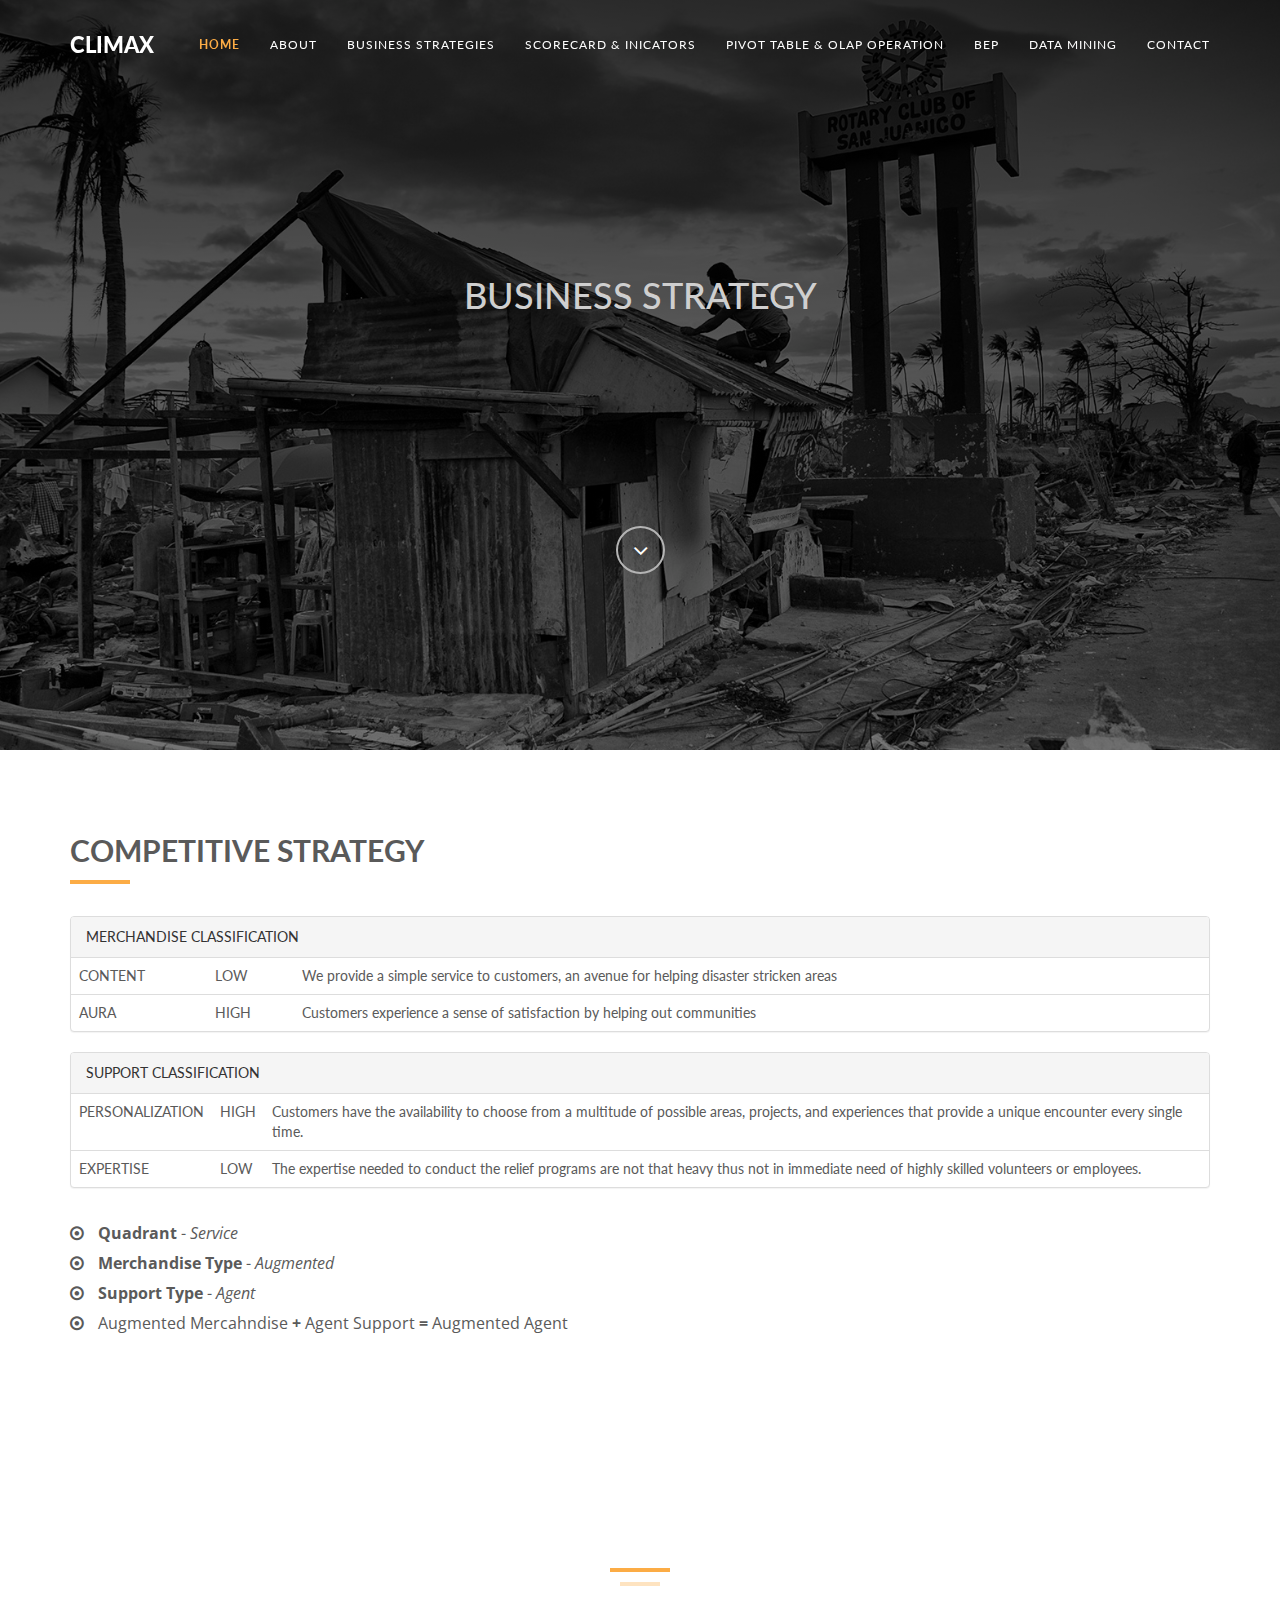
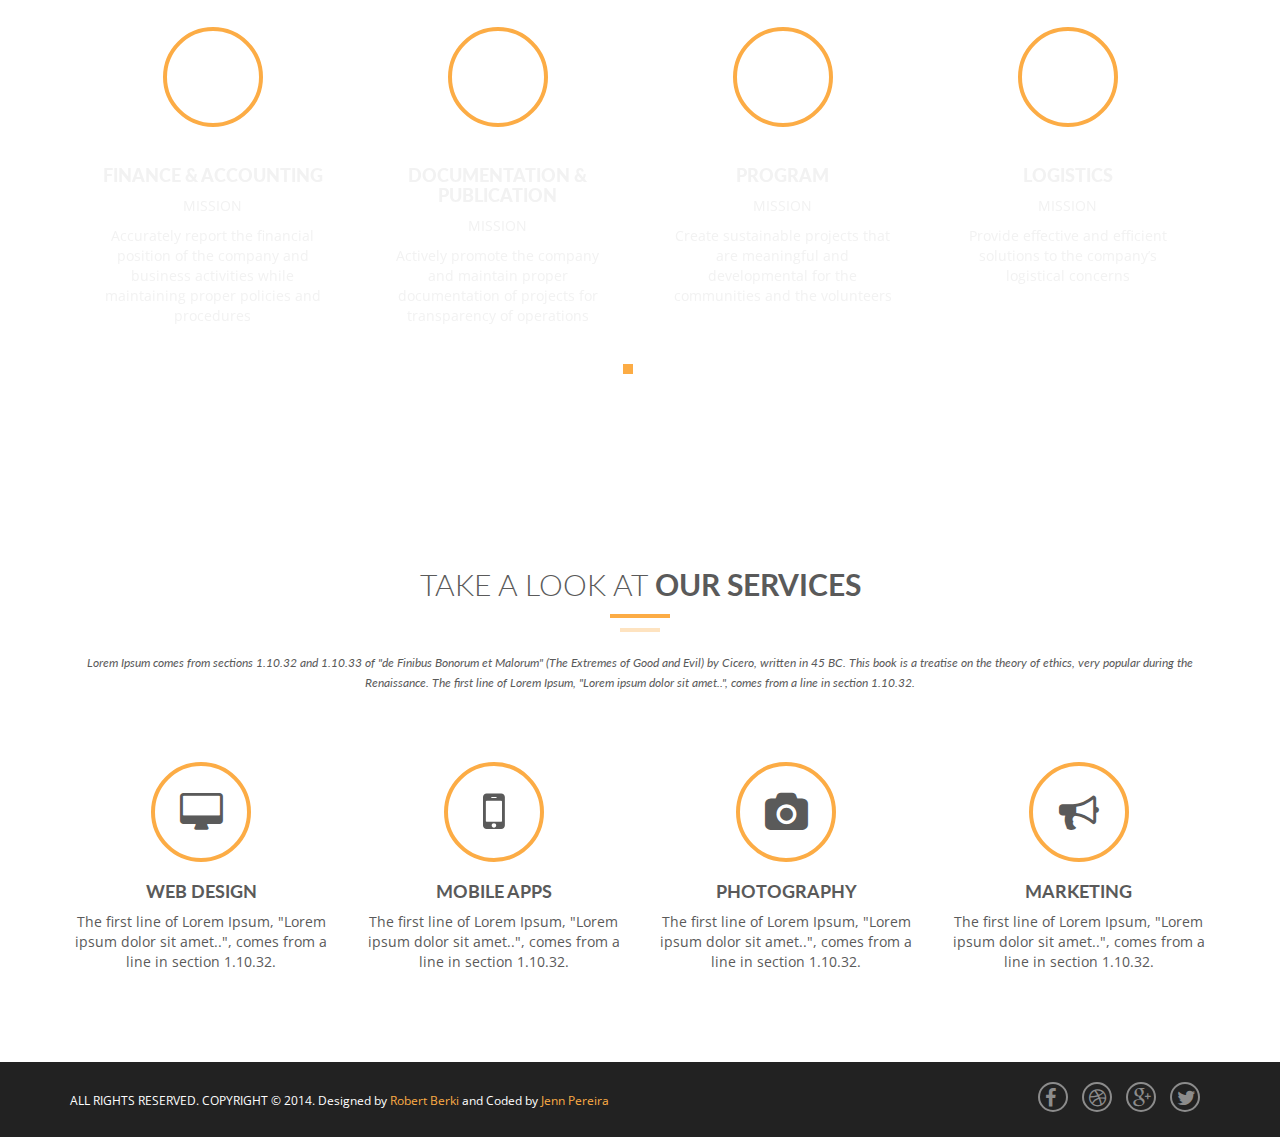
<file: strategic.html>
<!DOCTYPE html>
<html lang="en">
  <head>
    <!-- Basic Page Needs
    ================================================== -->
    <meta charset="utf-8">
    <!--[if IE]><meta http-equiv="x-ua-compatible" content="IE=9" /><![endif]-->
    <meta name="viewport" content="width=device-width, initial-scale=1">
    <title>Spirit8 - Digital Agency One Page Template</title>
    <meta name="description" content="Spirit8 is a Digital agency one page template built based on bootstrap framework. This template is design by Robert Berki and coded by Jenn Pereira. It is simple, mobile responsive, perfect for portfolio and agency websites. Get this for free exclusively at ThemeForces.com">
    <meta name="keywords" content="bootstrap theme, portfolio template, digital agency, onepage, mobile responsive, spirit8, free website, free theme, themeforces themes, themeforces wordpress themes, themeforces bootstrap theme">
    <meta name="author" content="ThemeForces.com">
    
    <!-- Favicons
    ================================================== -->
    <link rel="shortcut icon" href="img/favicon.ico" type="image/x-icon">
    <link rel="apple-touch-icon" href="img/apple-touch-icon.png">
    <link rel="apple-touch-icon" sizes="72x72" href="img/apple-touch-icon-72x72.png">
    <link rel="apple-touch-icon" sizes="114x114" href="img/apple-touch-icon-114x114.png">

    <!-- Bootstrap -->
    <link rel="stylesheet" type="text/css"  href="css/bootstrap.css">
    <link rel="stylesheet" type="text/css" href="fonts/font-awesome/css/font-awesome.css">

    <!-- Slider
    ================================================== -->
    <link href="css/owl.carousel.css" rel="stylesheet" media="screen">
    <link href="css/owl.theme.css" rel="stylesheet" media="screen">

    <!-- Stylesheet
    ================================================== -->
    <link rel="stylesheet" type="text/css"  href="css/style.css">
    <link rel="stylesheet" type="text/css" href="css/responsive.css">

    <link href='http://fonts.googleapis.com/css?family=Lato:100,300,400,700,900,100italic,300italic,400italic,700italic,900italic' rel='stylesheet' type='text/css'>
    <link href='http://fonts.googleapis.com/css?family=Open+Sans:300italic,400italic,600italic,700italic,800italic,700,300,600,800,400' rel='stylesheet' type='text/css'>

    <script type="text/javascript" src="js/modernizr.custom.js"></script>

    <!-- HTML5 shim and Respond.js for IE8 support of HTML5 elements and media queries -->
    <!-- WARNING: Respond.js doesn't work if you view the page via file:// -->
    <!--[if lt IE 9]>
      <script src="https://oss.maxcdn.com/html5shiv/3.7.2/html5shiv.min.js"></script>
      <script src="https://oss.maxcdn.com/respond/1.4.2/respond.min.js"></script>
    <![endif]-->
  </head>
  <body>
    <!-- Navigation
    ==========================================-->
    <nav id="tf-menu" class="navbar navbar-default navbar-fixed-top">
      <div class="container">
        <!-- Brand and toggle get grouped for better mobile display -->
        <div class="navbar-header">
          <button type="button" class="navbar-toggle collapsed" data-toggle="collapse" data-target="#bs-example-navbar-collapse-1">
            <span class="sr-only">Toggle navigation</span>
            <span class="icon-bar"></span>
            <span class="icon-bar"></span>
            <span class="icon-bar"></span>
          </button>
          <a class="navbar-brand" href="index.html">cLIMax</a>
        </div>

        <!-- Collect the nav links, forms, and other content for toggling -->
        <div class="collapse navbar-collapse" id="bs-example-navbar-collapse-1">
          <ul class="nav navbar-nav navbar-right">
            <li><a href="#tf-home" class="page-scroll">Home</a></li>
            <li><a href="#tf-about" class="page-scroll">About</a></li>
            <li><a href="" class="page-scroll">Business Strategies</a></li>
            <li><a href="" class="page-scroll">Scorecard & Inicators</a></li>
            <li><a href="" class="page-scroll">Pivot Table & OLAP operation</a></li>
            <li><a href="" class="page-scroll">BEP</a></li>
            <li><a href="" class="page-scroll">Data Mining</a></li>
            <li><a href="" class="page-scroll">Contact</a></li>
          </ul>
        </div><!-- /.navbar-collapse -->
      </div><!-- /.container-fluid -->
    </nav>

    <!-- Home Page
    ==========================================-->
    <div id="tf-home" class="text-center">
        <div class="overlay">
            <div class="content">
                <h1>BUSINESS STRATEGY</h1>
                <p></p>
                <a href="#tf-about" class="fa fa-angle-down page-scroll"></a>
            </div>
        </div>
    </div>

    <!-- About Us Page
    ==========================================-->
    <div id="tf-about">
        <div class="container">
            <div class="row">
                <div class="col-md-12">
                    <div class="about-text">
                        <div class="section-title">
                            <h4></h4>
                            <h2><strong>COMPETITIVE STRATEGY</strong></h2>
                            <hr>
                            <div class="clearfix"></div>
                        </div>
                        <p class="intro"></p>
                        <div class="panel panel-default">
                          <!-- Default panel contents -->
                          <div class="panel-heading">MERCHANDISE CLASSIFICATION</div>

                          <!-- Table -->
                          <table class="table">
                            <tr>
                                <td>CONTENT</td>
                                <td>LOW</td>
                                <td>We provide a simple service to customers, an avenue for helping disaster stricken areas</td>
                            </tr>
                            <tr>
                                <td>AURA</td>
                                <td>HIGH</td>
                                <td>Customers experience a sense of satisfaction by helping out communities</td>
                            </tr>
                          </table>
                        </div>
                        <div class="panel panel-default">
                          <!-- Default panel contents -->
                          <div class="panel-heading">SUPPORT CLASSIFICATION</div>

                          <!-- Table -->
                          <table class="table">
                            <tr>
                                <td>PERSONALIZATION</td>
                                <td>HIGH</td>
                                <td>Customers have the availability to choose from a multitude of possible areas, projects, and experiences that provide a unique encounter every single time.</td>
                            </tr>
                            <tr>
                                <td>EXPERTISE</td>
                                <td>LOW</td>
                                <td>The expertise needed to conduct the relief programs are not that heavy thus not in immediate need of highly skilled volunteers or employees.</td>
                            </tr>
                          </table>
                        </div>
                        <ul class="about-list">
                            <li>
                                <span class="fa fa-dot-circle-o"></span>
                                <strong>Quadrant</strong> - <em>Service</em>
                            </li>
                            <li>
                                <span class="fa fa-dot-circle-o"></span>
                                <strong>Merchandise Type</strong> - <em>Augmented</em>
                            </li>
                            <li>
                                <span class="fa fa-dot-circle-o"></span>
                                <strong>Support Type</strong> - <em>Agent</em>
                            </li>
                            <li>
                                <span class="fa fa-dot-circle-o"></span>
                                Augmented Mercahndise<strong> + </strong>Agent Support
                                <strong> = </strong>Augmented Agent
                            </li>
                        </ul>
                    </div>
                </div>
            </div>
        </div>
    </div>

    <!-- Team Page
    ==========================================-->
    <div id="tf-team" class="text-center">
        <div class="overlay">
            <div class="container">
                <div class="section-title center">
                    <h2><strong>DEPARTMENTAL STRAGIES</strong></h2>
                    <div class="line">
                        <hr>
                    </div>
                </div>

                <div id="team" class="owl-carousel owl-theme row">
                    <div class="item" id="tf-services">
                        <div class="thumbnail">
                            <i class="fa fa-money service"></i>
                            <div class="caption">
                                <h3>FINANCE & ACCOUNTING </h3>
                                <p>MISSION</p>
                                <p>Accurately report the financial position of the company and business activities while maintaining proper policies and procedures</p>
                            </div>
                        </div>
                    </div>
                    <div class="item" id="tf-services">
                        <div class="thumbnail">
                            <i class="fa fa-camera-retro"></i>
                            <div class="caption">
                                <h3>DOCUMENTATION & PUBLICATION</h3>
                                <p>MISSION</p>
                                <p>Actively promote the company and maintain proper documentation of projects for transparency of operations</p>
                            </div>
                        </div>
                    </div>

                    <div class="item" id="tf-services">
                        <div class="thumbnail">
                            <i class="fa fa-calendar-o"></i>
                            <div class="caption">
                                <h3>PROGRAM</h3>
                                <p>MISSION</p>
                                <p>Create sustainable projects that are meaningful and developmental for the communities and the volunteers</p>
                            </div>
                        </div>
                    </div>

                    <div class="item" id="tf-services">
                        <div class="thumbnail">
                            <i class="fa fa-truck"></i>
                            <div class="caption">
                                <h3>LOGISTICS</h3>
                                <p>MISSION</p>
                                <p>Provide effective and efficient solutions to the company’s logistical concerns</p>
                            </div>
                        </div>
                    </div>

                    <div class="item" id="tf-services">
                        <div class="thumbnail">
                            <i class="fa fa-smile-o"></i>
                            <div class="caption">
                                <h3>DONOR RELATIONS</h3>
                                <p>MISSION</p>
                                <p>Sustain and nurture long-term relationships with donors while providing accurate and timely information pertaining to the impact of their donations</p>
                            </div>
                        </div>
                    </div>

                    <div class="item" id="tf-services">
                        <div class="thumbnail">
                            <i class="fa fa-child"></i>
                            <div class="caption">
                                <h3>COMMUNITY RELATIONS</h3>
                                <p>MISSION</p>
                                <p>Facilitate communication and cultivate relationships between the company and our current as well as potential  communities</p>
                            </div>
                        </div>
                    </div>

                     <div class="item" id="tf-services">
                        <div class="thumbnail">
                            <i class="fa fa-users"></i>
                            <div class="caption">
                                <h3>EXTERNAL RELATIONS</h3>
                                <p>MISSION</p>
                                <p>Build enduring relationships that promote the advocacy and the movement to support the company financially</p>
                            </div>
                        </div>
                    </div>

                    
                  
                </div>
                
            </div>
        </div>
    </div>

    <!-- Services Section
    ==========================================-->
    <div id="tf-services" class="text-center">
        <div class="container">
            <div class="section-title center">
                <h2>Take a look at <strong>our services</strong></h2>
                <div class="line">
                    <hr>
                </div>
                <div class="clearfix"></div>
                <small><em>Lorem Ipsum comes from sections 1.10.32 and 1.10.33 of "de Finibus Bonorum et Malorum" (The Extremes of Good and Evil) by Cicero, written in 45 BC. This book is a treatise on the theory of ethics, very popular during the Renaissance. The first line of Lorem Ipsum, "Lorem ipsum dolor sit amet..", comes from a line in section 1.10.32.</em></small>
            </div>
            <div class="space"></div>
            <div class="row">
                <div class="col-md-3 col-sm-6 service">
                    <i class="fa fa-desktop"></i>
                    <h4><strong>Web design</strong></h4>
                    <p>The first line of Lorem Ipsum, "Lorem ipsum dolor sit amet..", comes from a line in section 1.10.32.</p>
                </div>

                <div class="col-md-3 col-sm-6 service">
                    <i class="fa fa-mobile"></i>
                    <h4><strong>Mobile Apps</strong></h4>
                    <p>The first line of Lorem Ipsum, "Lorem ipsum dolor sit amet..", comes from a line in section 1.10.32.</p>
                </div>

                <div class="col-md-3 col-sm-6 service">
                    <i class="fa fa-camera"></i>
                    <h4><strong>Photography</strong></h4>
                    <p>The first line of Lorem Ipsum, "Lorem ipsum dolor sit amet..", comes from a line in section 1.10.32.</p>
                </div>

                <div class="col-md-3 col-sm-6 service">
                    <i class="fa fa-bullhorn"></i>
                    <h4><strong>Marketing</strong></h4>
                    <p>The first line of Lorem Ipsum, "Lorem ipsum dolor sit amet..", comes from a line in section 1.10.32.</p>
                </div>
            </div>
        </div>
    </div>

   


    <nav id="footer">
        <div class="container">
            <div class="pull-left fnav">
                <p>ALL RIGHTS RESERVED. COPYRIGHT © 2014. Designed by <a href="https://dribbble.com/shots/1817781--FREEBIE-Spirit8-Digital-agency-one-page-template">Robert Berki</a> and Coded by <a href="https://dribbble.com/jennpereira">Jenn Pereira</a></p>
            </div>
            <div class="pull-right fnav">
                <ul class="footer-social">
                    <li><a href="#"><i class="fa fa-facebook"></i></a></li>
                    <li><a href="#"><i class="fa fa-dribbble"></i></a></li>
                    <li><a href="#"><i class="fa fa-google-plus"></i></a></li>
                    <li><a href="#"><i class="fa fa-twitter"></i></a></li>
                </ul>
            </div>
        </div>
    </nav>


    <!-- jQuery (necessary for Bootstrap's JavaScript plugins) -->
    <script src="https://ajax.googleapis.com/ajax/libs/jquery/1.11.1/jquery.min.js"></script>
    <script type="text/javascript" src="js/jquery.1.11.1.js"></script>
    <!-- Include all compiled plugins (below), or include individual files as needed -->
    <script type="text/javascript" src="js/bootstrap.js"></script>
    <script type="text/javascript" src="js/SmoothScroll.js"></script>
    <script type="text/javascript" src="js/jquery.isotope.js"></script>

    <script src="js/owl.carousel.js"></script>

    <!-- Javascripts
    ================================================== -->
    <script type="text/javascript" src="js/main.js"></script>

  </body>
</html>
</file>
<file: css/style.css>
@import url(http://fonts.googleapis.com/css?family=Lato:100,300,400,700,900,100italic,300italic,400italic,700italic,900italic);
@import url(http://fonts.googleapis.com/css?family=Open+Sans:300italic,400italic,600italic,700italic,800italic,700,300,600,800,400);

.table-info-container
{
	padding-left: 10px;
	padding-right: 10px;
}

#tf-BEP
{
	background-color: #95a5a6;
}

.project-title
{
	margin-bottom: 20px;
	margin-top: -10px;
}

#tf-team.bep
{
	background: url(../img/tacloban1.jpg);
	background-size: cover;
	background-position: center;
	background-attachment: fixed;
	background-repeat: no-repeat;
	color: #ffffff;
}

.project-icon
{
	font-size: 40px;
	border: 4px solid #FCAC45;
	width: 100px;
	height: 100px;
	padding: 27px 25px;
	margin-bottom: 10px;
	border-radius: 50%;
	transition: all 0.5s;
}

.project-icon:hover
{
	background: #FCAC45;
	color: #ffffff;
}

#tf-summary
{
	padding-bottom: 80px;
	padding-top: 80px;
}

.project-container
{
	padding-top: 80px;
	padding-bottom: 80px;
}

#tf-project
{
	background: url(../img/tacloban3.jpg);
	background-size: cover;
	background-position: center;
	background-attachment: fixed;
	background-repeat: no-repeat;
	color: #ffffff;
}

#tf-project .overlay
{
	background: -moz-linear-gradient(top,  rgba(0,0,0,0.8) 0%, rgba(0,0,0,0.73) 17%, rgba(0,0,0,0.66) 35%, rgba(0,0,0,0.55) 62%, rgba(0,0,0,0.4) 100%); /* FF3.6+ */
	background: -webkit-gradient(linear, left top, left bottom, color-stop(0%,rgba(0,0,0,0.8)), color-stop(17%,rgba(0,0,0,0.73)), color-stop(35%,rgba(0,0,0,0.66)), color-stop(62%,rgba(0,0,0,0.55)), color-stop(100%,rgba(0,0,0,0.4))); /* Chrome,Safari4+ */
	background: -webkit-linear-gradient(top,  rgba(0,0,0,0.8) 0%,rgba(0,0,0,0.73) 17%,rgba(0,0,0,0.66) 35%,rgba(0,0,0,0.55) 62%,rgba(0,0,0,0.4) 100%); /* Chrome10+,Safari5.1+ */
	background: -o-linear-gradient(top,  rgba(0,0,0,0.8) 0%,rgba(0,0,0,0.73) 17%,rgba(0,0,0,0.66) 35%,rgba(0,0,0,0.55) 62%,rgba(0,0,0,0.4) 100%); /* Opera 11.10+ */
	background: -ms-linear-gradient(top,  rgba(0,0,0,0.8) 0%,rgba(0,0,0,0.73) 17%,rgba(0,0,0,0.66) 35%,rgba(0,0,0,0.55) 62%,rgba(0,0,0,0.4) 100%); /* IE10+ */
	background: linear-gradient(to bottom,  rgba(0,0,0,0.8) 0%,rgba(0,0,0,0.73) 17%,rgba(0,0,0,0.66) 35%,rgba(0,0,0,0.55) 62%,rgba(0,0,0,0.4) 100%); /* W3C */
	filter: progid:DXImageTransform.Microsoft.gradient( startColorstr='#cc000000', endColorstr='#66000000',GradientType=0 ); /* IE6-9 */
	height: 100%;
	background-attachment: fixed;
}

/* COLUMNS & ROWS */
.row-centered 
{
    text-align:center;
}

.col-centered 
{
    display:inline-block;
    float:none;
    /* reset the text-align */
    text-align:left;
    /* inline-block space fix */
    /*margin-right:-4px;*/
}

body, html{
	font-family: 'Lato', sans-serif;
	text-rendering: optimizeLegibility !important;
	-webkit-font-smoothing: antialiased !important;
	color: #5a5a5a;
}

h1{
	text-transform: uppercase;
}
h1 strong{
	font-weight: 900;
}
h2{
	text-transform: uppercase;
	line-height: 20px;
	margin:  0;
}
h3{
font-size: 18px;
font-weight: 900;
}
h4{
	text-transform: uppercase;
}
h5{
	text-transform: uppercase;
	font-weight: 700;
	line-height: 20px;
}
p{
	font-family: 'Open Sans', sans-serif;
}
p.intro{
	font-size: 16px;
	margin: 12px 0 0;
	line-height: 24px;
	font-family: 'Open Sans', sans-serif;
}
a{ color: #FCAC45;}
a:hover,
a:focus{
	text-decoration: none;
	color: #FCAC45;
}

.section-title hr{
	border-color: #fcac45;
	border-width: 4px;
	width: 60px;
	float: left;
	clear: both;
}
.clearfix:after {
     visibility: hidden;
     display: block;
     font-size: 0;
     content: " ";
     clear: both;
     height: 0;
     }
.clearfix { display: inline-block; }
* html .clearfix { height: 1%; }
.clearfix { display: block; }
ul, ol{
	padding: 0;
	webkit-padding: 0;
	moz-padding: 0;
}
/* Navigation */
#tf-menu {
	padding: 20px;
	transition: all 0.8s;
}
#tf-menu.navbar-default {
	background-color: rgba(248, 248, 248, 0);
	border-color: rgba(231, 231, 231, 0);
}
#tf-menu a.navbar-brand {
text-transform: uppercase;
font-size: 22px;
color: #fff;
font-weight: 900;
}

#tf-menu.navbar-default .navbar-nav > li > a {
	text-transform: uppercase;
	color: #FFF;
	font-size: 12px;
	letter-spacing: 1px;
}
.on {
	background-color: #222222 !important;
	padding: 0 !important;
}
.navbar-default .navbar-nav > .active > a, 
.navbar-default .navbar-nav > .active > a:hover, 
.navbar-default .navbar-nav > .active > a:focus {
	color: #FCAC45 !important;
	background-color: transparent;
	font-weight: 700;
}

.navbar-toggle {
	border-radius: 0;
	}
.navbar-default .navbar-toggle:hover, 
.navbar-default .navbar-toggle:focus {
	background-color: #FCAC45;
	border-color: #FCAC45;
	}
.navbar-default .navbar-toggle:hover>.icon-bar {
	background-color: #FFF;
	}
/* Home Style */
#tf-home{
	background: url(../img/tacloban2.jpg);
	background-size: cover;
	background-position: center;
	background-attachment: fixed;
	background-repeat: no-repeat;
	color: #cfcfcf;
}

#tf-home .overlay{
	background: -moz-linear-gradient(top,  rgba(0,0,0,0.8) 0%, rgba(0,0,0,0.73) 17%, rgba(0,0,0,0.66) 35%, rgba(0,0,0,0.55) 62%, rgba(0,0,0,0.4) 100%); /* FF3.6+ */
	background: -webkit-gradient(linear, left top, left bottom, color-stop(0%,rgba(0,0,0,0.8)), color-stop(17%,rgba(0,0,0,0.73)), color-stop(35%,rgba(0,0,0,0.66)), color-stop(62%,rgba(0,0,0,0.55)), color-stop(100%,rgba(0,0,0,0.4))); /* Chrome,Safari4+ */
	background: -webkit-linear-gradient(top,  rgba(0,0,0,0.8) 0%,rgba(0,0,0,0.73) 17%,rgba(0,0,0,0.66) 35%,rgba(0,0,0,0.55) 62%,rgba(0,0,0,0.4) 100%); /* Chrome10+,Safari5.1+ */
	background: -o-linear-gradient(top,  rgba(0,0,0,0.8) 0%,rgba(0,0,0,0.73) 17%,rgba(0,0,0,0.66) 35%,rgba(0,0,0,0.55) 62%,rgba(0,0,0,0.4) 100%); /* Opera 11.10+ */
	background: -ms-linear-gradient(top,  rgba(0,0,0,0.8) 0%,rgba(0,0,0,0.73) 17%,rgba(0,0,0,0.66) 35%,rgba(0,0,0,0.55) 62%,rgba(0,0,0,0.4) 100%); /* IE10+ */
	background: linear-gradient(to bottom,  rgba(0,0,0,0.8) 0%,rgba(0,0,0,0.73) 17%,rgba(0,0,0,0.66) 35%,rgba(0,0,0,0.55) 62%,rgba(0,0,0,0.4) 100%); /* W3C */
	filter: progid:DXImageTransform.Microsoft.gradient( startColorstr='#cc000000', endColorstr='#66000000',GradientType=0 ); /* IE6-9 */
	height: 750px;
	background-attachment: fixed;
}
#tf-home p.lead{
	color: #e3e3e3;
}

.content{
	position: relative;
	padding: 20% 0 0;
}

.color{
	color: #fcac45;
}

a.fa.fa-angle-down {
	padding: 10px 15px;
	color: #fff;
	border: 2px solid #b4b4b4;
	border-radius: 50%;
	font-size: 24px;
	margin-top: 200px;
	transition: all 0.5s;
}
a.fa.fa-angle-down:hover{
	background: #fcac45;
	color: #ffffff;
	border: 2px solid #fcac45;
}
/* About Section */
#tf-about{
	padding: 80px 0;
}
ul.about-list{ margin: 30px 0 0 ;}
ul.about-list li{
	display: block;
	font-size: 16px;
	line-height: 30px;
	font-family: 'Open Sans', sans-serif;
}
ul.about-list li span{ 
	margin-right: 10px;
}

/* Team Section */
#tf-team{
	background: url(../img/03.jpg);
	background-size: cover;
	background-position: center;
	background-attachment: fixed;
	background-repeat: no-repeat;
	color: #ffffff;
}
#tf-team .overlay{
	background: -moz-linear-gradient(top,  rgba(0,0,0,0.8) 0%, rgba(0,0,0,0.73) 17%, rgba(0,0,0,0.66) 35%, rgba(0,0,0,0.55) 62%, rgba(0,0,0,0.4) 100%); /* FF3.6+ */
	background: -webkit-gradient(linear, left top, left bottom, color-stop(0%,rgba(0,0,0,0.8)), color-stop(17%,rgba(0,0,0,0.73)), color-stop(35%,rgba(0,0,0,0.66)), color-stop(62%,rgba(0,0,0,0.55)), color-stop(100%,rgba(0,0,0,0.4))); /* Chrome,Safari4+ */
	background: -webkit-linear-gradient(top,  rgba(0,0,0,0.8) 0%,rgba(0,0,0,0.73) 17%,rgba(0,0,0,0.66) 35%,rgba(0,0,0,0.55) 62%,rgba(0,0,0,0.4) 100%); /* Chrome10+,Safari5.1+ */
	background: -o-linear-gradient(top,  rgba(0,0,0,0.8) 0%,rgba(0,0,0,0.73) 17%,rgba(0,0,0,0.66) 35%,rgba(0,0,0,0.55) 62%,rgba(0,0,0,0.4) 100%); /* Opera 11.10+ */
	background: -ms-linear-gradient(top,  rgba(0,0,0,0.8) 0%,rgba(0,0,0,0.73) 17%,rgba(0,0,0,0.66) 35%,rgba(0,0,0,0.55) 62%,rgba(0,0,0,0.4) 100%); /* IE10+ */
	background: linear-gradient(to bottom,  rgba(0,0,0,0.8) 0%,rgba(0,0,0,0.73) 17%,rgba(0,0,0,0.66) 35%,rgba(0,0,0,0.55) 62%,rgba(0,0,0,0.4) 100%); /* W3C */
	filter: progid:DXImageTransform.Microsoft.gradient( startColorstr='#cc000000', endColorstr='#66000000',GradientType=0 ); /* IE6-9 */
	height: auto;
	background-attachment: fixed;
	padding: 80px 0;
}
.section-title.center{
	padding: 30px 0;
}
.section-title h2,
.section-title.center h2{
	font-weight: 300;
}
.section-title.center .line{
	border-top: 4px solid #fcac45;
	height: 10px;
	width: 60px;
	text-align: center;
	margin: 0 auto;
	margin-top: 20px;
}

.section-title.center hr {
	border-top: 4px solid rgba(252, 172, 69, 0.34);
	width: 40px;
	text-align: center;
	margin-top: 10px;
	position: relative;
	left: 17%;
}
#team{ margin: 0 auto}
#team .item{
    padding: 0;
    margin: 15px;
    color: #FFF;
    text-align: center;
}

img.img-circle.team-img {
	width: 120px;
	height: 120px;
	border: 4px solid transparent;
	transition: all 0.5s;
}
#tf-team .item .thumbnail:hover>img.img-circle.team-img{
	border: 4px solid #FCAC45;
}
#tf-team .thumbnail {
	background: transparent;
	border: 0;
}

#tf-team .thumbnail .caption {
	padding: 9px;
	color: #F2F2F2;
}

.owl-theme .owl-controls .owl-page span {
	display: block;
	width: 10px;
	height: 10px;
	margin: 5px 7px;
	filter: Alpha(Opacity=1);
	opacity: 1;
	-webkit-border-radius: 0;
	-moz-border-radius: 20px;
	border-radius: 0;
	background: #FFFFFF;
	transition: all 0.5s;
}

.owl-theme .owl-controls .owl-page.active span, 
.owl-theme .owl-controls.clickable .owl-page:hover span {
	filter: Alpha(Opacity=100);
	opacity: 1;
	background: #FCAC45;
}
.owl-theme .owl-controls .owl-page.active span{
	background: #FCAC45;
}

/* Services Section */
#tf-services{
	padding: 80px 0;
}

.space{
	margin-top: 40px;
}

#tf-services i.fa {
	font-size: 40px;
	border: 4px solid #FCAC45;
	width: 100px;
	height: 100px;
	padding: 27px 25px;
	margin-bottom: 10px;
	border-radius: 50%;
	transition: all 0.5s;
}

#tf-services i.fa.fa-mobile{
	font-size: 50px;
	padding: 20px 25px;
}

#tf-services .service:hover>i.fa{
	background: #FCAC45;
	color: #ffffff;
}

/* Clients Section */
#tf-clients{
	background: url(../img/04.jpg);
	background-size: cover;
	background-position: center;
	background-attachment: fixed;
	background-repeat: no-repeat;
	color: #ffffff;
}

#tf-clients .overlay{
	background: -moz-linear-gradient(top,  rgba(0,0,0,0.8) 0%, rgba(0,0,0,0.73) 17%, rgba(0,0,0,0.66) 35%, rgba(0,0,0,0.55) 62%, rgba(0,0,0,0.4) 100%); /* FF3.6+ */
	background: -webkit-gradient(linear, left top, left bottom, color-stop(0%,rgba(0,0,0,0.8)), color-stop(17%,rgba(0,0,0,0.73)), color-stop(35%,rgba(0,0,0,0.66)), color-stop(62%,rgba(0,0,0,0.55)), color-stop(100%,rgba(0,0,0,0.4))); /* Chrome,Safari4+ */
	background: -webkit-linear-gradient(top,  rgba(0,0,0,0.8) 0%,rgba(0,0,0,0.73) 17%,rgba(0,0,0,0.66) 35%,rgba(0,0,0,0.55) 62%,rgba(0,0,0,0.4) 100%); /* Chrome10+,Safari5.1+ */
	background: -o-linear-gradient(top,  rgba(0,0,0,0.8) 0%,rgba(0,0,0,0.73) 17%,rgba(0,0,0,0.66) 35%,rgba(0,0,0,0.55) 62%,rgba(0,0,0,0.4) 100%); /* Opera 11.10+ */
	background: -ms-linear-gradient(top,  rgba(0,0,0,0.8) 0%,rgba(0,0,0,0.73) 17%,rgba(0,0,0,0.66) 35%,rgba(0,0,0,0.55) 62%,rgba(0,0,0,0.4) 100%); /* IE10+ */
	background: linear-gradient(to bottom,  rgba(0,0,0,0.8) 0%,rgba(0,0,0,0.73) 17%,rgba(0,0,0,0.66) 35%,rgba(0,0,0,0.55) 62%,rgba(0,0,0,0.4) 100%); /* W3C */
	filter: progid:DXImageTransform.Microsoft.gradient( startColorstr='#cc000000', endColorstr='#66000000',GradientType=0 ); /* IE6-9 */
	padding: 80px 0;
	background-attachment: fixed;
}

#clients .item{
    padding: 0;
    margin: 35px;
    color: #FFF;
    text-align: center;
}
/* Gallery Section 
==============================*/
#tf-works{
	padding: 80px 0;
}
.categories{ 
	padding: 10px 0;
}
ul.cat li{
	display: inline-block;
}
#tf-works li.pull-right {
	margin-top: 10px;
}
ol.type li{
	display: inline-block;
	margin-left: 20px;
}
ol.type li:after{
	content: ' | ';
	margin-left: 20px;
}
ol.type li:last-child:after { content: ''; }
ol.type li a{ color: #222222}
ol.type li a.active { font-weight: 700; }
.isotope-item { z-index: 2 }
.isotope-hidden.isotope-item { z-index: 1 }
.isotope,
.isotope .isotope-item {
    /* change duration value to whatever you like */
    -webkit-transition-duration: 0.8s;
    -moz-transition-duration: 0.8s;
    transition-duration: 0.8s;
}
.isotope-item {
    margin-right: -1px;
    -webkit-backface-visibility: hidden;
    backface-visibility: hidden;
}
.isotope {
    -webkit-backface-visibility: hidden;
    backface-visibility: hidden;
    -webkit-transition-property: height, width;
    -moz-transition-property: height, width;
    transition-property: height, width;
}
.isotope .isotope-item {
    -webkit-backface-visibility: hidden;
    backface-visibility: hidden;
    -webkit-transition-property: -webkit-transform, opacity;
    -moz-transition-property: -moz-transform, opacity;
    transition-property: transform, opacity;
}
.portfolio-item{
	margin-bottom: 30px;
}
.portfolio-item .hover-bg{
	height: 260px;
	overflow: hidden;
	position: relative;
}

.hover-bg .hover-text {
	position: absolute;
	text-align: center;
	margin: 0 auto;
	color: #ffffff;
	background: rgba(0, 0, 0, 0.66);
	padding: 25% 0;
	height: 100%;
	width: 100%;
	opacity: 0;
    transition: all 0.5s;
}
.hover-bg .hover-text>h4{
	opacity: 0;
	-webkit-transform: translateY(100%);
            transform: translateY(100%);
            transition: all 0.3s;
}
.hover-bg:hover .hover-text>h4{
	opacity: 1;
    -webkit-backface-visibility:hidden;
    -webkit-transform: translateY(0);
            transform: translateY(0);
}
.hover-bg .hover-text>i{
	opacity: 0;
	-webkit-transform: translateY(0);
            transform: translateY(0);
            transition: all 0.3s;
}
.hover-bg:hover .hover-text>i{
	opacity: 1;
    -webkit-backface-visibility:hidden;
   -webkit-transform: translateY(100%);
            transform: translateY(100%);
}
.hover-bg:hover .hover-text{
	opacity: 1;
}
#tf-works i.fa {
	height: 30px;
	width: 30px;
	border: 1px solid #FCAC45;
	font-size: 20px;
	padding: 5px;
	border-radius: 50%;
	color: #FCAC45;
}
/* Testimonials Section */
#tf-testimonials{
	background: url(../img/05.jpg);
	background-size: cover;
	background-position: center;
	background-attachment: fixed;
	background-repeat: no-repeat;
	color: #ffffff;
}

#tf-testimonials .overlay{
	background: -moz-linear-gradient(top,  rgba(0,0,0,0.8) 0%, rgba(0,0,0,0.73) 17%, rgba(0,0,0,0.66) 35%, rgba(0,0,0,0.55) 62%, rgba(0,0,0,0.4) 100%); /* FF3.6+ */
	background: -webkit-gradient(linear, left top, left bottom, color-stop(0%,rgba(0,0,0,0.8)), color-stop(17%,rgba(0,0,0,0.73)), color-stop(35%,rgba(0,0,0,0.66)), color-stop(62%,rgba(0,0,0,0.55)), color-stop(100%,rgba(0,0,0,0.4))); /* Chrome,Safari4+ */
	background: -webkit-linear-gradient(top,  rgba(0,0,0,0.8) 0%,rgba(0,0,0,0.73) 17%,rgba(0,0,0,0.66) 35%,rgba(0,0,0,0.55) 62%,rgba(0,0,0,0.4) 100%); /* Chrome10+,Safari5.1+ */
	background: -o-linear-gradient(top,  rgba(0,0,0,0.8) 0%,rgba(0,0,0,0.73) 17%,rgba(0,0,0,0.66) 35%,rgba(0,0,0,0.55) 62%,rgba(0,0,0,0.4) 100%); /* Opera 11.10+ */
	background: -ms-linear-gradient(top,  rgba(0,0,0,0.8) 0%,rgba(0,0,0,0.73) 17%,rgba(0,0,0,0.66) 35%,rgba(0,0,0,0.55) 62%,rgba(0,0,0,0.4) 100%); /* IE10+ */
	background: linear-gradient(to bottom,  rgba(0,0,0,0.8) 0%,rgba(0,0,0,0.73) 17%,rgba(0,0,0,0.66) 35%,rgba(0,0,0,0.55) 62%,rgba(0,0,0,0.4) 100%); /* W3C */
	filter: progid:DXImageTransform.Microsoft.gradient( startColorstr='#cc000000', endColorstr='#66000000',GradientType=0 ); /* IE6-9 */
	padding: 80px 0;
	background-attachment: fixed;
}
#testimonial {
	padding: 30px 0;
}
#testimonial .item{
    display: block;
    width: 100%;
    height: auto;
}

#testimonial .item p {
	font-weight: 400;
	margin: 30px 0;
	color: #d1d1d1;
}
/* Contact Section */
#tf-contact{
	padding: 80px 0;
}

label {
	float: left;
	font-size: 12px;
	font-weight: 400;
	font-family: 'Open Sans', sans-serif;
}
#tf-contact .form-control {
	display: block;
	width: 100%;
	padding: 6px 12px;
	font-size: 14px;
	line-height: 1.42857143;
	color: #555;
	background-color: #fff;
	background-image: none;
	border: 1px solid #ccc;
	border-radius: 2px;
	-webkit-box-shadow: none;
	box-shadow: none;
	-webkit-transition: none;
	-o-transition: none;
	transition: none;
}

#tf-contact .form-control:focus {
	border-color: inherit;
	outline: 0;
	-webkit-box-shadow: transparent;
	box-shadow: transparent;
}

button.btn.tf-btn.btn-default {
	float: right;
	background: #FCAC45;
	border: 0;
	border-radius: 0;
	padding: 10px 40px;
	color: #ffffff;
	text-transform: uppercase;
}

.btn:active, .btn.active {
	background-image: none;
	outline: 0;
	-webkit-box-shadow: none;
	box-shadow: none;
}

.btn:focus, 
.btn:active:focus, 
.btn.active:focus, 
.btn.focus, 
.btn:active.focus, 
.btn.active.focus {
	outline: thin dotted;
	outline: none;
	outline-offset: none;
}
/* Footer */
nav#footer{
	background: #222222;
	color: #ffffff;
	padding: 20px 0 15px 0;
}
nav#footer .fnav{ vertical-align: middle;}
ul.footer-social li{
	display: inline-block;
	margin-right: 10px;
}
nav#footer p{
	font-size: 12px;
	margin-top: 10px;
}
#footer i.fa {
	height: 30px;
	width: 30px;
	border: 2px solid #8c8c8c;
	font-size: 20px;
	padding: 4px 5px;
	border-radius: 50%;
	color: #8c8c8c;
	transition: all 0.5s;
}
#footer i.fa:hover{
	background: #FCAC45;
	border-color: #FCAC45;
	color: #ffffff;
</file>
<file: css/responsive.css>
@media (max-width: 768px){
  .content {
	padding: 40% 0 0;
	}
}

@media (max-width: 603px){
#tf-menu.navbar-default {
	background-color: rgba(0, 0, 0, 0.79);
	}
#tf-works li.pull-right, #tf-works li.pull-left {
    margin-top: 10px;
    float: none !important;
    text-align: center;
    display: block;
}
label{
    float: none !important
}
.pull-left.fnav,
.pull-right.fnav {
    float: none !important;
    text-align: center;
}

.hover-bg .hover-text {
    padding: 12% 10%;
}
}
@media (max-width: 360px){
.hover-bg .hover-text {
    padding: 22% 10%;
}
}
</file>
